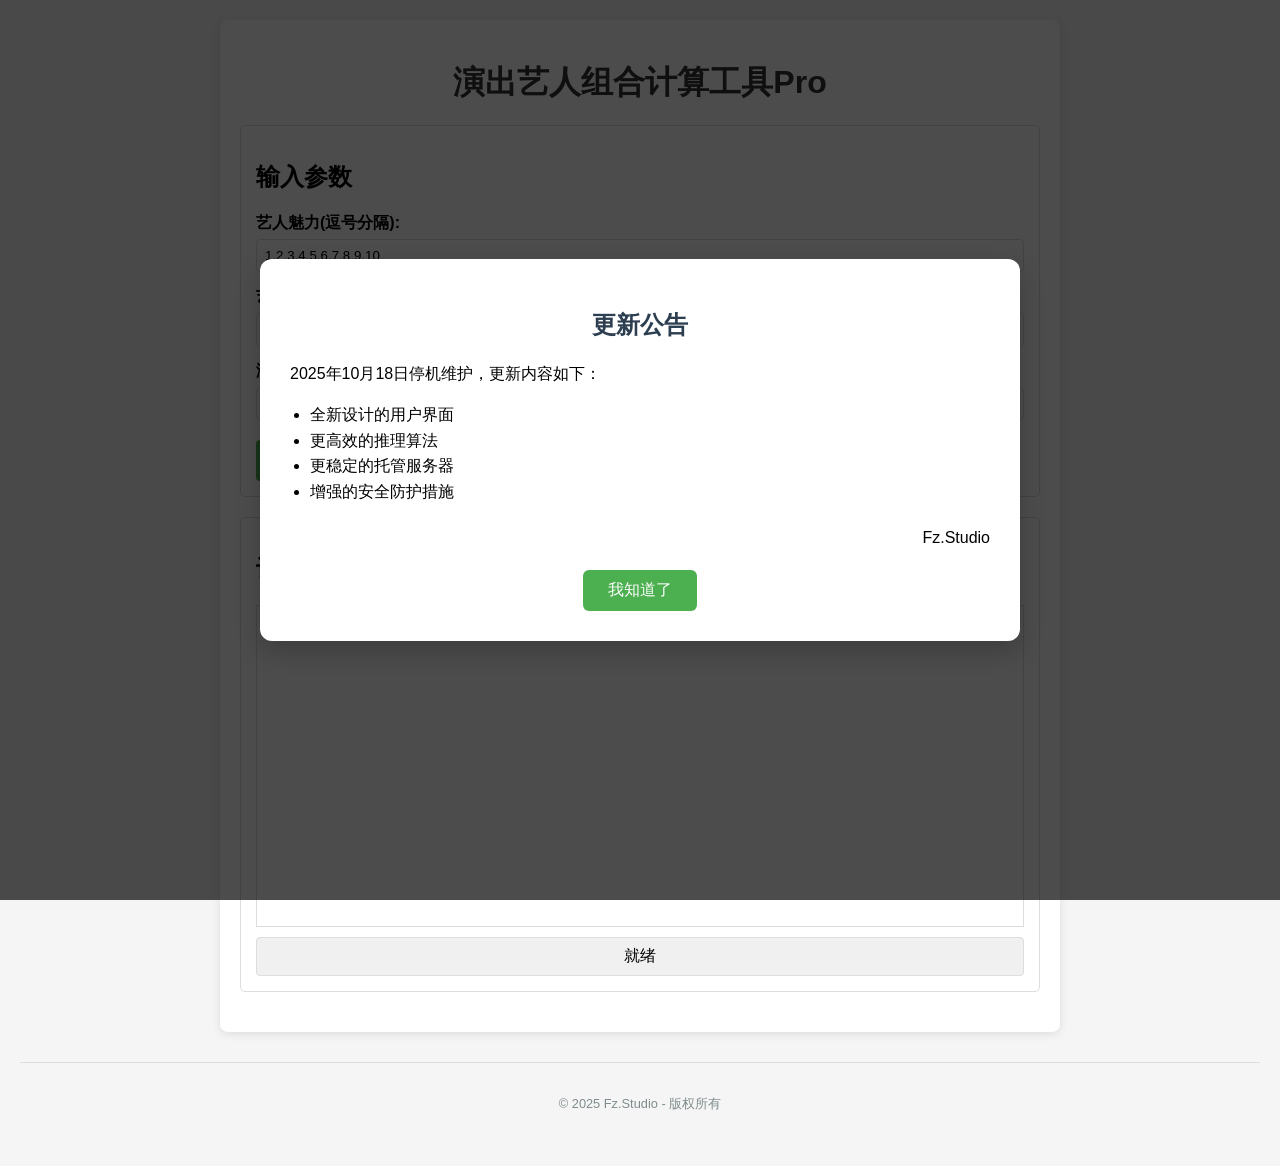
<file: index.html>
<!DOCTYPE html>
<html lang="zh-CN">
<head>
    <meta charset="UTF-8">
    <meta name="viewport" content="width=device-width, initial-scale=1.0">
    <title>演出艺人组合计算工具Pro</title>
	<link rel="icon" sizes="any" mask href="https://raw.gitmirror.com/s700k/sgzhd/refs/heads/main/favicon.ico">
	<link rel="shortcut icon" href="https://raw.gitmirror.com/s700k/sgzhd/refs/heads/main/favicon.ico" type="image/x-icon">
    <link rel="stylesheet" href="style.css">
	<link rel="stylesheet" href="modal.css">
</head>
<body>
    <div class="container">
        <h1>演出艺人组合计算工具Pro</h1>
        
        <div class="input-section">
            <h2>输入参数</h2>
            
            <div class="form-group">
                <label for="numList">艺人魅力(逗号分隔):</label>
                <input type="text" id="numList" value="1,2,3,4,5,6,7,8,9,10">
            </div>
            
            <div class="form-group">
                <label for="count">艺人数量(默认5):</label>
                <input type="number" id="count" min="1" value="5">
            </div>
            
            <div class="form-group">
                <label for="target">演出总魅力:</label>
                <input type="number" id="target" min="1" value="10">
            </div>
            
            <div class="form-group">
                <label for="threads">线程数:</label>
                <select id="threads">
                    <option value="1" selected>1</option>
                    <option value="2">2</option>
                    <option value="4">4</option>
                    <option value="8">8</option>
                </select>
            </div>
            
            <div class="form-group">
                <label for="algorithm">算法(默认自动):</label>
                <select id="algorithm">
                    <option value="auto">自动</option>
                    <option value="dp">动态规划</option>
                    <option value="backtrack">回溯剪枝</option>
                </select>
            </div>
            
            <div class="button-group">
                <button id="solveBtn">开始计算</button>
                <button id="stopBtn" disabled>停止计算</button>
            </div>
        </div>
        
        <div class="result-section">
            <h2>计算结果</h2>
            <div id="resultText" class="result-text"></div>
            <div id="statusBar" class="status-bar">就绪</div>
        </div>

		<!-- 弹窗结构 -->
        <div class="modal-overlay" id="announcementModal">
            <div class="modal-content">
                <div id="announcementContent">
                    <!-- 内容将通过JavaScript动态加载 -->
                    <p>正在加载公告...</p>
                </div>
                <button class="modal-close-btn" id="closeModalBtn">我知道了</button>
            </div>
        </div>
    </div>
	
	<footer>
        <p>© 2025 Fz.Studio - 版权所有</p>
    </footer>
    
    <script src="script.js"></script>
	<script src="modal.js"></script>
</body>
</html>
</file>
<file: style.css>
body {
    font-family: Arial, sans-serif;
    margin: 0;
    padding: 20px;
    background-color: #f5f5f5;
}

.container {
    max-width: 800px;
    margin: 0 auto;
    background-color: white;
    padding: 20px;
    border-radius: 8px;
    box-shadow: 0 2px 10px rgba(0, 0, 0, 0.1);
}

h1 {
    color: #333;
    text-align: center;
    margin-bottom: 20px;
}

.input-section, .result-section {
    margin-bottom: 20px;
    padding: 15px;
    border: 1px solid #ddd;
    border-radius: 5px;
}

.form-group {
    margin-bottom: 15px;
}

label {
    display: block;
    margin-bottom: 5px;
    font-weight: bold;
}

input[type="text"], 
input[type="number"],
select {
    width: 100%;
    padding: 8px;
    border: 1px solid #ddd;
    border-radius: 4px;
    box-sizing: border-box;
}

.button-group {
    display: flex;
    gap: 10px;
    margin-top: 20px;
}

button {
    padding: 10px 15px;
    background-color: #4CAF50;
    color: white;
    border: none;
    border-radius: 4px;
    cursor: pointer;
    font-size: 16px;
}

button:disabled {
    background-color: #cccccc;
    cursor: not-allowed;
}

button#stopBtn {
    background-color: #f44336;
}

.result-text {
    height: 300px;
    overflow-y: auto;
    border: 1px solid #ddd;
    padding: 10px;
    margin-bottom: 10px;
    white-space: pre-wrap;
    font-family: monospace;
}

.status-bar {
    padding: 8px;
    background-color: #f0f0f0;
    border: 1px solid #ddd;
    border-radius: 4px;
    text-align: center;
}

#threads, label[for="threads"] {
    display: none;
}

#algorithm, label[for="algorithm"] {
    display: none;
}

footer {
    margin-top: 30px;
    text-align: center;
    color: #7f8c8d;
    font-size: 0.8em;
    padding: 20px 0;
    border-top: 1px solid #ddd;
}
</file>
<file: modal.css>
/* 基础样式 */
.modal-overlay {
    position: fixed;
    top: 0;
    left: 0;
    right: 0;
    bottom: 0;
    background-color: rgba(0, 0, 0, 0.7);
    display: flex;
    justify-content: center;
    align-items: center;
    z-index: 1000;
    opacity: 0;
    visibility: hidden;
    transition: opacity 0.3s ease;
}

/* 动画效果 */
@keyframes fadeIn {
    from { opacity: 0; transform: translateY(-20px); }
    to { opacity: 1; transform: translateY(0); }
}

@keyframes slideIn {
    from { transform: translateY(-100px); }
    to { transform: translateY(0); }
}

/* 弹窗内容样式 */
.modal-content {
    background-color: white;
    padding: 30px;
    border-radius: 12px;
    box-shadow: 0 10px 25px rgba(0, 0, 0, 0.2);
    position: relative;
    animation: fadeIn 0.4s ease-out forwards;
    max-height: 90vh;
    overflow-y: auto;
}

/* 关闭按钮样式 */
.modal-close-btn {
    display: block;
    margin: 20px auto 0;
    padding: 10px 25px;
    background-color: #4CAF50;
    color: white;
    border: none;
    border-radius: 6px;
    cursor: pointer;
    font-size: 16px;
    transition: all 0.2s ease;
}

.modal-close-btn:hover {
    background-color: #45a049;
    transform: translateY(-2px);
    box-shadow: 0 4px 8px rgba(0, 0, 0, 0.1);
}

/* 响应式调整 */
@media (max-width: 768px) {
    .modal-content {
        width: 90%;
        padding: 20px;
    }
}
</file>
